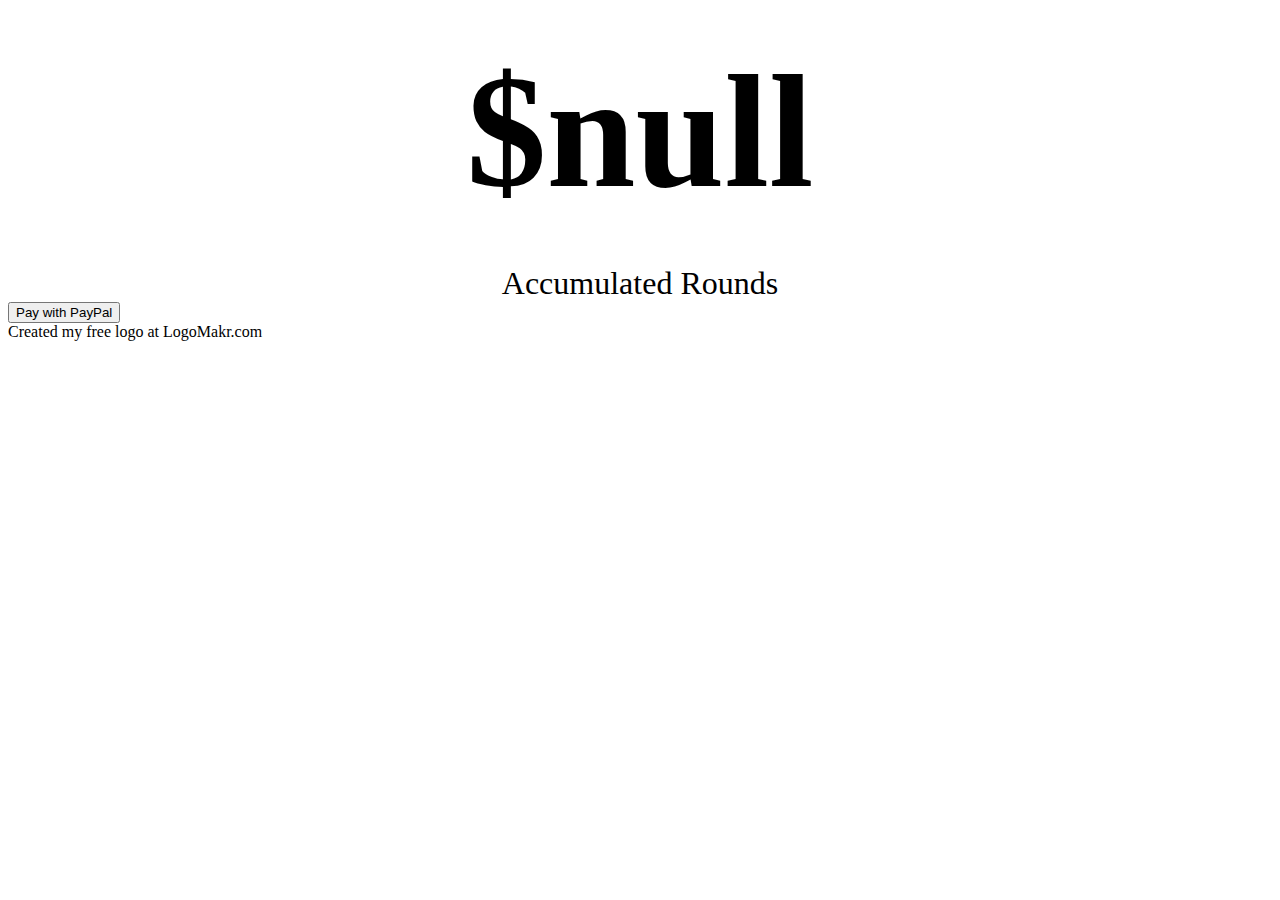
<file: menu.html>
<!DOCTYPE html>
<html lang="en">
<head>
    <meta charset="UTF-8">
    <title>Dona-Cents</title>
    <link rel="stylesheet" type="text/css" href="style.css">
</head>
<body>
<h1 id="fullAmount"></h1>
<div style="text-align: center; font-size: 2em">Accumulated Rounds</div>
<form action="https://www.paypal.com/webapps/adaptivepayment/flow/pay" target="PPDGFrame">
    <input id="type" type="hidden" name="expType" value="light">
    <input id="paykey" type="hidden" name="paykey" value="AP-...">
    <input id="preapprovalkey" type="hidden" name="preapprovalkey" value="PA-...">
    <input type="submit" id="submitBtn" value="Pay with PayPal">
</form>
</body>
<footer>
    Created my free logo at LogoMakr.com
</footer>
<script src="menuScript.js" type="text/javascript"></script>
</html>
</file>
<file: style.css>
p, h1{
    text-align: center;
}
#fullMenu{
    float:right;
}
#fullAmount{
    font-size: 10rem;
    text-align: center;
    margin: 0.25em;
}
#fullMenu,#saveAmount {
    width: 49%;
    color: ghostwhite;
    background: #8299AD;
    padding: 1%;
    border: none;
    font-size: 1.5em;
    cursor: pointer;
    border-radius: 5px;
}

#fullMenu:hover, #saveAmount:hover{
    background: #96B5C7;
}
</file>
